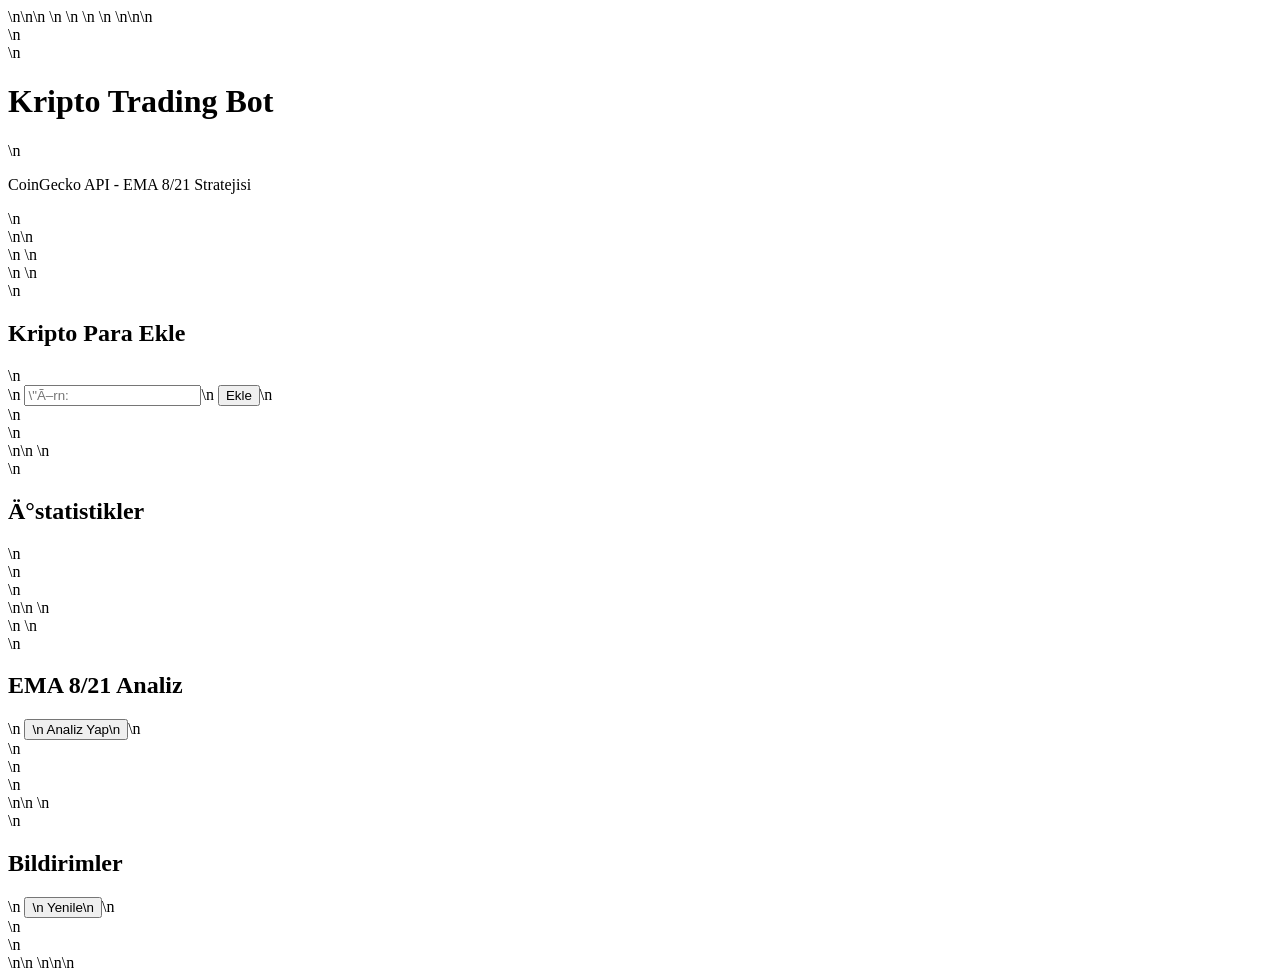
<file: crypto-bot-php/index.html>
<!DOCTYPE html>\n<html lang=\"tr\">\n<head>\n    <meta charset=\"UTF-8\">\n    <meta name=\"viewport\" content=\"width=device-width, initial-scale=1.0\">\n    <title>Kripto Trading Bot - PHP</title>\n    <link rel=\"stylesheet\" href=\"https://cdnjs.cloudflare.com/ajax/libs/font-awesome/6.4.0/css/all.min.css\">\n    <style>\n        * {\n            margin: 0;\n            padding: 0;\n            box-sizing: border-box;\n        }\n\n        body {\n            font-family: 'Segoe UI', Tahoma, Geneva, Verdana, sans-serif;\n            background: linear-gradient(135deg, #667eea 0%, #764ba2 100%);\n            color: #333;\n            line-height: 1.6;\n            min-height: 100vh;\n            padding: 20px;\n        }\n\n        .container {\n            max-width: 1200px;\n            margin: 0 auto;\n        }\n\n        .header {\n            background: rgba(255, 255, 255, 0.95);\n            padding: 30px;\n            border-radius: 15px;\n            text-align: center;\n            box-shadow: 0 10px 30px rgba(0, 0, 0, 0.1);\n            margin-bottom: 30px;\n        }\n\n        .header h1 {\n            font-size: 2.5em;\n            color: #667eea;\n            margin-bottom: 10px;\n            display: flex;\n            align-items: center;\n            justify-content: center;\n            gap: 12px;\n        }\n\n        .header p {\n            color: #666;\n            font-size: 1.1em;\n        }\n\n        .main-content {\n            display: grid;\n            grid-template-columns: 1fr 1fr;\n            gap: 30px;\n            margin-bottom: 30px;\n        }\n\n        .card {\n            background: rgba(255, 255, 255, 0.95);\n            padding: 25px;\n            border-radius: 15px;\n            box-shadow: 0 10px 30px rgba(0, 0, 0, 0.1);\n        }\n\n        .card h2 {\n            color: #667eea;\n            margin-bottom: 20px;\n            font-size: 1.5em;\n            border-bottom: 2px solid #667eea;\n            padding-bottom: 10px;\n        }\n\n        .input-group {\n            display: flex;\n            gap: 12px;\n            margin-bottom: 15px;\n            flex-wrap: wrap;\n        }\n\n        input[type=\"text\"],\n        select {\n            padding: 12px 15px;\n            border: 2px solid #ddd;\n            border-radius: 8px;\n            font-size: 1em;\n            font-family: inherit;\n            transition: all 0.3s ease;\n            flex: 1;\n            min-width: 150px;\n        }\n\n        input[type=\"text\"]:focus,\n        select:focus {\n            outline: none;\n            border-color: #667eea;\n            box-shadow: 0 0 5px rgba(102, 126, 234, 0.3);\n        }\n\n        .btn {\n            padding: 12px 24px;\n            border: none;\n            border-radius: 8px;\n            font-size: 1em;\n            cursor: pointer;\n            transition: all 0.3s ease;\n            font-weight: 600;\n            display: inline-flex;\n            align-items: center;\n            gap: 8px;\n            white-space: nowrap;\n        }\n\n        .btn-primary {\n            background: linear-gradient(135deg, #667eea, #764ba2);\n            color: white;\n        }\n\n        .btn-primary:hover {\n            transform: translateY(-2px);\n            box-shadow: 0 5px 15px rgba(102, 126, 234, 0.4);\n        }\n\n        .btn-secondary {\n            background: #f0f0f0;\n            color: #333;\n            border: 1px solid #ddd;\n        }\n\n        .btn-secondary:hover {\n            background: #e0e0e0;\n        }\n\n        .btn-danger {\n            background: #ff6b6b;\n            color: white;\n        }\n\n        .btn-danger:hover {\n            background: #ff5252;\n        }\n\n        .btn:disabled {\n            opacity: 0.5;\n            cursor: not-allowed;\n        }\n\n        .analysis-item {\n            background: linear-gradient(135deg, #f5f7fa 0%, #c3cfe2 100%);\n            padding: 20px;\n            border-radius: 10px;\n            margin-bottom: 15px;\n            border-left: 4px solid #667eea;\n        }\n\n        .analysis-item.signal-al {\n            border-left-color: #51cf66;\n            background: linear-gradient(135deg, #e8f5e9 0%, #c8e6c9 100%);\n        }\n\n        .analysis-item.signal-sat {\n            border-left-color: #ff6b6b;\n            background: linear-gradient(135deg, #ffebee 0%, #ffcdd2 100%);\n        }\n\n        .analysis-item.signal-tut {\n            border-left-color: #ffd43b;\n            background: linear-gradient(135deg, #fffde7 0%, #fff9c4 100%);\n        }\n\n        .analysis-header {\n            display: flex;\n            justify-content: space-between;\n            align-items: center;\n            margin-bottom: 15px;\n            border-bottom: 1px solid rgba(0, 0, 0, 0.1);\n            padding-bottom: 10px;\n        }\n\n        .coin-name {\n            font-size: 1.3em;\n            font-weight: bold;\n            text-transform: uppercase;\n        }\n\n        .signal-badge {\n            display: inline-block;\n            padding: 8px 15px;\n            border-radius: 20px;\n            font-weight: bold;\n            font-size: 0.95em;\n        }\n\n        .signal-badge.al {\n            background: #51cf66;\n            color: white;\n        }\n\n        .signal-badge.sat {\n            background: #ff6b6b;\n            color: white;\n        }\n\n        .signal-badge.tut {\n            background: #ffd43b;\n            color: #333;\n        }\n\n        .analysis-content {\n            display: grid;\n            gap: 10px;\n        }\n\n        .info-row {\n            display: flex;\n            justify-content: space-between;\n            align-items: center;\n        }\n\n        .info-label {\n            color: #666;\n            font-weight: 500;\n        }\n\n        .info-value {\n            color: #333;\n            font-weight: bold;\n            font-size: 1.05em;\n        }\n\n        .notification-item {\n            background: #f5f5f5;\n            padding: 15px;\n            border-radius: 8px;\n            margin-bottom: 10px;\n            border-left: 4px solid #667eea;\n        }\n\n        .notification-item.al {\n            border-left-color: #51cf66;\n            background: #e8f5e9;\n        }\n\n        .notification-item.sat {\n            border-left-color: #ff6b6b;\n            background: #ffebee;\n        }\n\n        .notification-item.tut {\n            border-left-color: #ffd43b;\n            background: #fffde7;\n        }\n\n        .notification-title {\n            font-weight: bold;\n            margin-bottom: 5px;\n            color: #333;\n        }\n\n        .notification-time {\n            font-size: 0.85em;\n            color: #999;\n        }\n\n        .stats-grid {\n            display: grid;\n            grid-template-columns: repeat(auto-fit, minmax(150px, 1fr));\n            gap: 15px;\n            margin-top: 20px;\n        }\n\n        .stat-card {\n            background: white;\n            padding: 20px;\n            border-radius: 10px;\n            text-align: center;\n            border: 1px solid #ddd;\n            transition: all 0.3s ease;\n        }\n\n        .stat-card:hover {\n            transform: translateY(-5px);\n            box-shadow: 0 5px 15px rgba(0, 0, 0, 0.1);\n        }\n\n        .stat-card i {\n            font-size: 2em;\n            margin-bottom: 10px;\n            color: #667eea;\n        }\n\n        .stat-card span {\n            display: block;\n            font-size: 2em;\n            font-weight: bold;\n            color: #333;\n            margin-bottom: 5px;\n        }\n\n        .stat-card p {\n            font-size: 0.9em;\n            color: #666;\n        }\n\n        .no-data {\n            text-align: center;\n            color: #999;\n            padding: 30px;\n            font-size: 1.1em;\n        }\n\n        .loading {\n            text-align: center;\n            padding: 20px;\n        }\n\n        .spinner {\n            border: 4px solid #f0f0f0;\n            border-top: 4px solid #667eea;\n            border-radius: 50%;\n            width: 40px;\n            height: 40px;\n            animation: spin 1s linear infinite;\n            margin: 0 auto;\n        }\n\n        @keyframes spin {\n            0% { transform: rotate(0deg); }\n            100% { transform: rotate(360deg); }\n        }\n\n        .alert {\n            padding: 15px 20px;\n            border-radius: 8px;\n            margin-bottom: 15px;\n            display: flex;\n            align-items: center;\n            gap: 10px;\n        }\n\n        .alert-success {\n            background: #e8f5e9;\n            color: #2e7d32;\n            border-left: 4px solid #51cf66;\n        }\n\n        .alert-error {\n            background: #ffebee;\n            color: #c62828;\n            border-left: 4px solid #ff6b6b;\n        }\n\n        .alert-info {\n            background: #e3f2fd;\n            color: #1565c0;\n            border-left: 4px solid #667eea;\n        }\n\n        @media (max-width: 768px) {\n            .main-content {\n                grid-template-columns: 1fr;\n            }\n\n            .header h1 {\n                font-size: 1.8em;\n            }\n\n            .input-group {\n                flex-direction: column;\n            }\n\n            .input-group input,\n            .input-group select,\n            .btn {\n                width: 100%;\n            }\n        }\n    </style>\n</head>\n<body>\n    <div class=\"container\">\n        <div class=\"header\">\n            <h1><i class=\"fas fa-robot\"></i> Kripto Trading Bot</h1>\n            <p>CoinGecko API - EMA 8/21 Stratejisi</p>\n        </div>\n\n        <div class=\"main-content\">\n            <!-- Left Panel -->\n            <div>\n                <!-- Add Coin -->\n                <div class=\"card\">\n                    <h2><i class=\"fas fa-plus\"></i> Kripto Para Ekle</h2>\n                    <div class=\"input-group\">\n                        <input type=\"text\" id=\"coinInput\" placeholder=\"Örn: bitcoin, ethereum\" autocomplete=\"off\">\n                        <button class=\"btn btn-primary\" onclick=\"addCoin()\"><i class=\"fas fa-plus\"></i> Ekle</button>\n                    </div>\n                    <div id=\"trackedCoins\"></div>\n                </div>\n\n                <!-- Stats -->\n                <div class=\"card\" style=\"margin-top: 20px;\">\n                    <h2><i class=\"fas fa-chart-bar\"></i> İstatistikler</h2>\n                    <div class=\"stats-grid\" id=\"statsGrid\"></div>\n                </div>\n            </div>\n\n            <!-- Right Panel -->\n            <div>\n                <!-- Analyses -->\n                <div class=\"card\">\n                    <h2><i class=\"fas fa-chart-line\"></i> EMA 8/21 Analiz</h2>\n                    <button class=\"btn btn-primary\" onclick=\"analyzeAllCoins()\" style=\"margin-bottom: 15px; width: 100%;\">\n                        <i class=\"fas fa-sync\"></i> Analiz Yap\n                    </button>\n                    <div id=\"analyses\"></div>\n                </div>\n            </div>\n        </div>\n\n        <!-- Notifications -->\n        <div class=\"card\">\n            <h2><i class=\"fas fa-bell\"></i> Bildirimler</h2>\n            <button class=\"btn btn-secondary\" onclick=\"loadNotifications()\" style=\"margin-bottom: 15px;\">\n                <i class=\"fas fa-sync\"></i> Yenile\n            </button>\n            <div id=\"notifications\"></div>\n        </div>\n    </div>\n\n    <script>\n        const API_URL = 'api.php';\n\n        // Sayfayı yükle\n        window.addEventListener('load', () => {\n            loadTrackedCoins();\n            analyzeAllCoins();\n            loadNotifications();\n        });\n\n        // Kripto para ekle\n        async function addCoin() {\n            const coin = document.getElementById('coinInput').value.trim().toLowerCase();\n            if (!coin) {\n                showAlert('Lütfen bir kripto para adı girin!', 'error');\n                return;\n            }\n\n            try {\n                const response = await fetch(API_URL + '?action=add_coin', {\n                    method: 'POST',\n                    headers: { 'Content-Type': 'application/json' },\n                    body: JSON.stringify({ coin })\n                });\n                const data = await response.json();\n                if (data.success) {\n                    showAlert(`${coin} eklendi!`, 'success');\n                    document.getElementById('coinInput').value = '';\n                    loadTrackedCoins();\n                    analyzeAllCoins();\n                } else {\n                    showAlert(data.message, 'error');\n                }\n            } catch (error) {\n                showAlert('Hata: ' + error.message, 'error');\n            }\n        }\n\n        // Kripto para kaldır\n        async function removeCoin(coin) {\n            if (!confirm(coin + ' kaldırılsın mı?')) return;\n\n            try {\n                const response = await fetch(API_URL + '?action=remove_coin', {\n                    method: 'POST',\n                    headers: { 'Content-Type': 'application/json' },\n                    body: JSON.stringify({ coin })\n                });\n                const data = await response.json();\n                if (data.success) {\n                    showAlert(data.message, 'success');\n                    loadTrackedCoins();\n                }\n            } catch (error) {\n                showAlert('Hata: ' + error.message, 'error');\n            }\n        }\n\n        // Takip edilen paraları yükle\n        async function loadTrackedCoins() {\n            try {\n                const response = await fetch(API_URL + '?action=get_tracked');\n                const coins = await response.json();\n                const container = document.getElementById('trackedCoins');\n\n                if (coins.length === 0) {\n                    container.innerHTML = '<p class=\"no-data\">Henüz kripto para eklenmedi.</p>';\n                    return;\n                }\n\n                container.innerHTML = coins.map(coin => `\n                    <div style=\"display: flex; justify-content: space-between; align-items: center; padding: 10px; background: #f5f5f5; border-radius: 6px; margin-bottom: 8px;\">\n                        <strong>${coin.toUpperCase()}</strong>\n                        <button class=\"btn btn-danger\" onclick=\"removeCoin('${coin}')\" style=\"padding: 6px 12px; font-size: 0.9em;\">\n                            <i class=\"fas fa-trash\"></i>\n                        </button>\n                    </div>\n                `).join('');\n            } catch (error) {\n                console.error(error);\n            }\n        }\n\n        // Tüm paraları analiz et\n        async function analyzeAllCoins() {\n            const container = document.getElementById('analyses');\n            container.innerHTML = '<div class=\"loading\"><div class=\"spinner\"></div><p>Analiz yapılıyor...</p></div>';\n\n            try {\n                const response = await fetch(API_URL + '?action=get_analyses');\n                const analyses = await response.json();\n\n                if (analyses.length === 0) {\n                    container.innerHTML = '<p class=\"no-data\">Henüz analiz yok.</p>';\n                    return;\n                }\n\n                container.innerHTML = analyses.map(analysis => {\n                    const signalClass = analysis.signal === 'AL' ? 'al' : analysis.signal === 'SAT' ? 'sat' : 'tut';\n                    const emoji = analysis.emoji || '🔵';\n\n                    return `\n                        <div class=\"analysis-item signal-${signalClass}\">\n                            <div class=\"analysis-header\">\n                                <span class=\"coin-name\">${analysis.coin}</span>\n                                <span class=\"signal-badge ${signalClass}\">${emoji} ${analysis.signal}</span>\n                            </div>\n                            <div class=\"analysis-content\">\n                                <div class=\"info-row\">\n                                    <span class=\"info-label\">Fiyat:</span>\n                                    <span class=\"info-value\">$${analysis.current_price}</span>\n                                </div>\n                                <div class=\"info-row\">\n                                    <span class=\"info-label\">EMA 8:</span>\n                                    <span class=\"info-value\">${analysis.ema_8}</span>\n                                </div>\n                                <div class=\"info-row\">\n                                    <span class=\"info-label\">EMA 21:</span>\n                                    <span class=\"info-value\">${analysis.ema_21}</span>\n                                </div>\n                                <div class=\"info-row\">\n                                    <span class=\"info-label\">Güvenilirlik:</span>\n                                    <span class=\"info-value\">${analysis.confidence}%</span>\n                                </div>\n                                <div class=\"info-row\">\n                                    <span class=\"info-label\">Zaman:</span>\n                                    <span class=\"info-value\">${analysis.timestamp}</span>\n                                </div>\n                            </div>\n                        </div>\n                    `;\n                }).join('');\n\n                // İstatistikleri güncelle\n                updateStats(analyses);\n            } catch (error) {\n                container.innerHTML = '<p class=\"no-data\">Analiz yüklenemedi: ' + error.message + '</p>';\n            }\n        }\n\n        // İstatistikleri güncelle\n        function updateStats(analyses) {\n            const signals = {\n                AL: 0,\n                SAT: 0,\n                TUT: 0\n            };\n\n            analyses.forEach(a => signals[a.signal]++);\n\n            const statsGrid = document.getElementById('statsGrid');\n            statsGrid.innerHTML = `\n                <div class=\"stat-card\">\n                    <i class=\"fas fa-arrow-up\" style=\"color: #51cf66;\"></i>\n                    <span>${signals.AL}</span>\n                    <p>AL Sinyali</p>\n                </div>\n                <div class=\"stat-card\">\n                    <i class=\"fas fa-arrow-down\" style=\"color: #ff6b6b;\"></i>\n                    <span>${signals.SAT}</span>\n                    <p>SAT Sinyali</p>\n                </div>\n                <div class=\"stat-card\">\n                    <i class=\"fas fa-pause\" style=\"color: #ffd43b;\"></i>\n                    <span>${signals.TUT}</span>\n                    <p>TUT Sinyali</p>\n                </div>\n                <div class=\"stat-card\">\n                    <i class=\"fas fa-coins\" style=\"color: #667eea;\"></i>\n                    <span>${analyses.length}</span>\n                    <p>Takip Edilen</p>\n                </div>\n            `;\n        }\n\n        // Bildirimleri yükle\n        async function loadNotifications() {\n            try {\n                const response = await fetch(API_URL + '?action=get_notifications');\n                const notifications = await response.json();\n                const container = document.getElementById('notifications');\n\n                if (notifications.length === 0) {\n                    container.innerHTML = '<p class=\"no-data\">Henüz bildirim yok.</p>';\n                    return;\n                }\n\n                container.innerHTML = notifications.slice(0, 20).map(notif => {\n                    const signalClass = notif.signal === 'AL' ? 'al' : notif.signal === 'SAT' ? 'sat' : 'tut';\n                    return `\n                        <div class=\"notification-item ${signalClass}\">\n                            <div class=\"notification-title\">${notif.signal} - ${notif.coin.toUpperCase()}</div>\n                            <div style=\"font-size: 0.9em; margin-bottom: 8px;\">\n                                Fiyat: <strong>$${notif.price}</strong> | EMA8: <strong>${notif.ema_8}</strong> | EMA21: <strong>${notif.ema_21}</strong>\n                            </div>\n                            <div class=\"notification-time\">${notif.timestamp}</div>\n                        </div>\n                    `;\n                }).join('');\n            } catch (error) {\n                console.error(error);\n            }\n        }\n\n        // Uyarı göster\n        function showAlert(message, type) {\n            const alert = document.createElement('div');\n            alert.className = `alert alert-${type}`;\n            alert.innerHTML = `<i class=\"fas fa-${type === 'success' ? 'check-circle' : type === 'error' ? 'exclamation-circle' : 'info-circle'}\"></i> ${message}`;\n            \n            const container = document.querySelector('.container');\n            container.insertBefore(alert, container.firstChild);\n            \n            setTimeout(() => alert.remove(), 3000);\n        }\n\n        // Auto refresh\n        setInterval(analyzeAllCoins, 60000); // Her 1 dakika\n        setInterval(loadNotifications, 60000);\n    </script>\n</body>\n</html>\n
</file>
